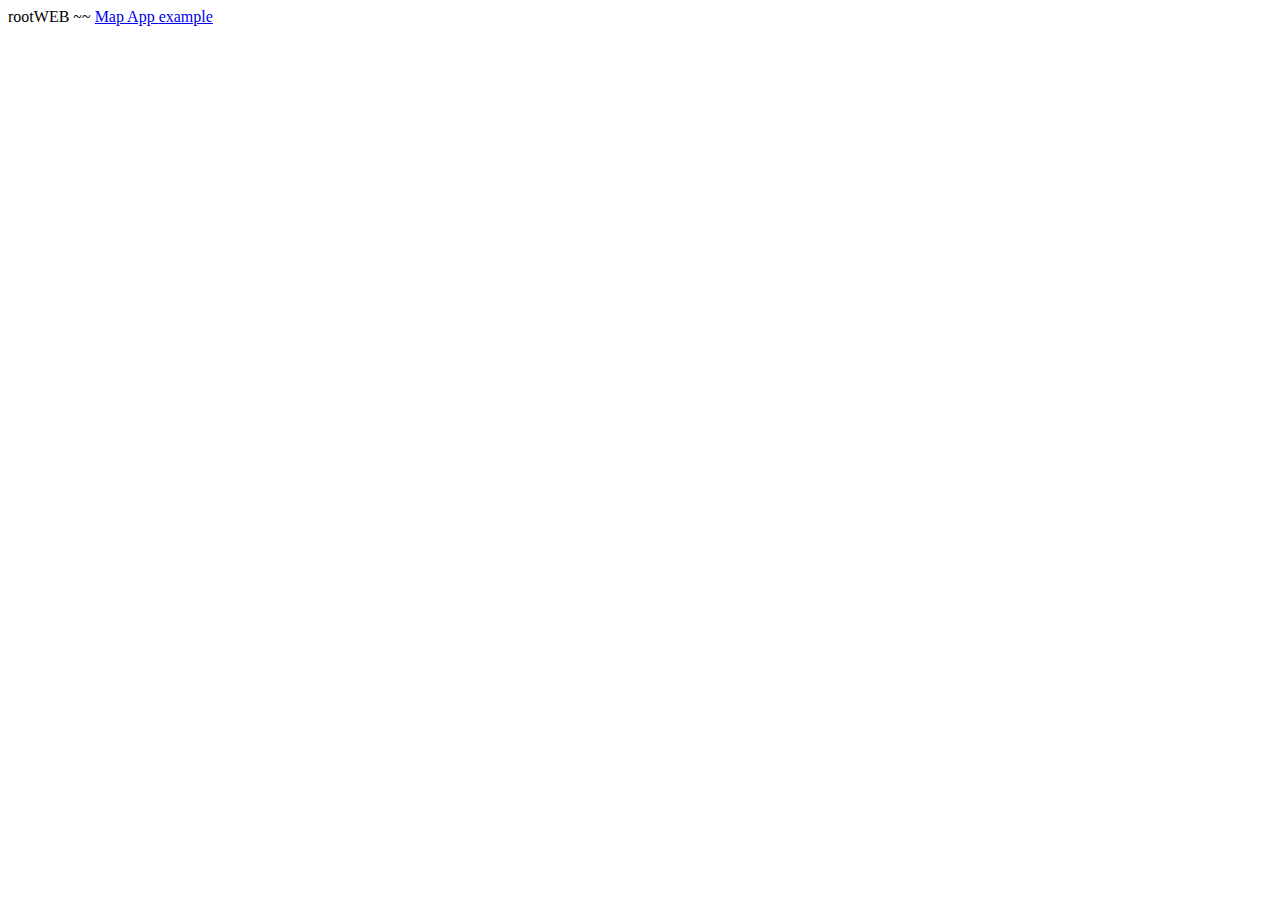
<file: rootWEB/rootWEB/templates/index.html>
<!DOCTYPE html>
<html lang="en">
<head>
    <meta charset="UTF-8">
    <title>Title</title>
</head>
<body>
<div align="left">
    rootWEB ~~
    <a href="../map/main/"> Map App </a>
    <a href="../map/example">example</a>
</div>
</body>
</html>
</file>
